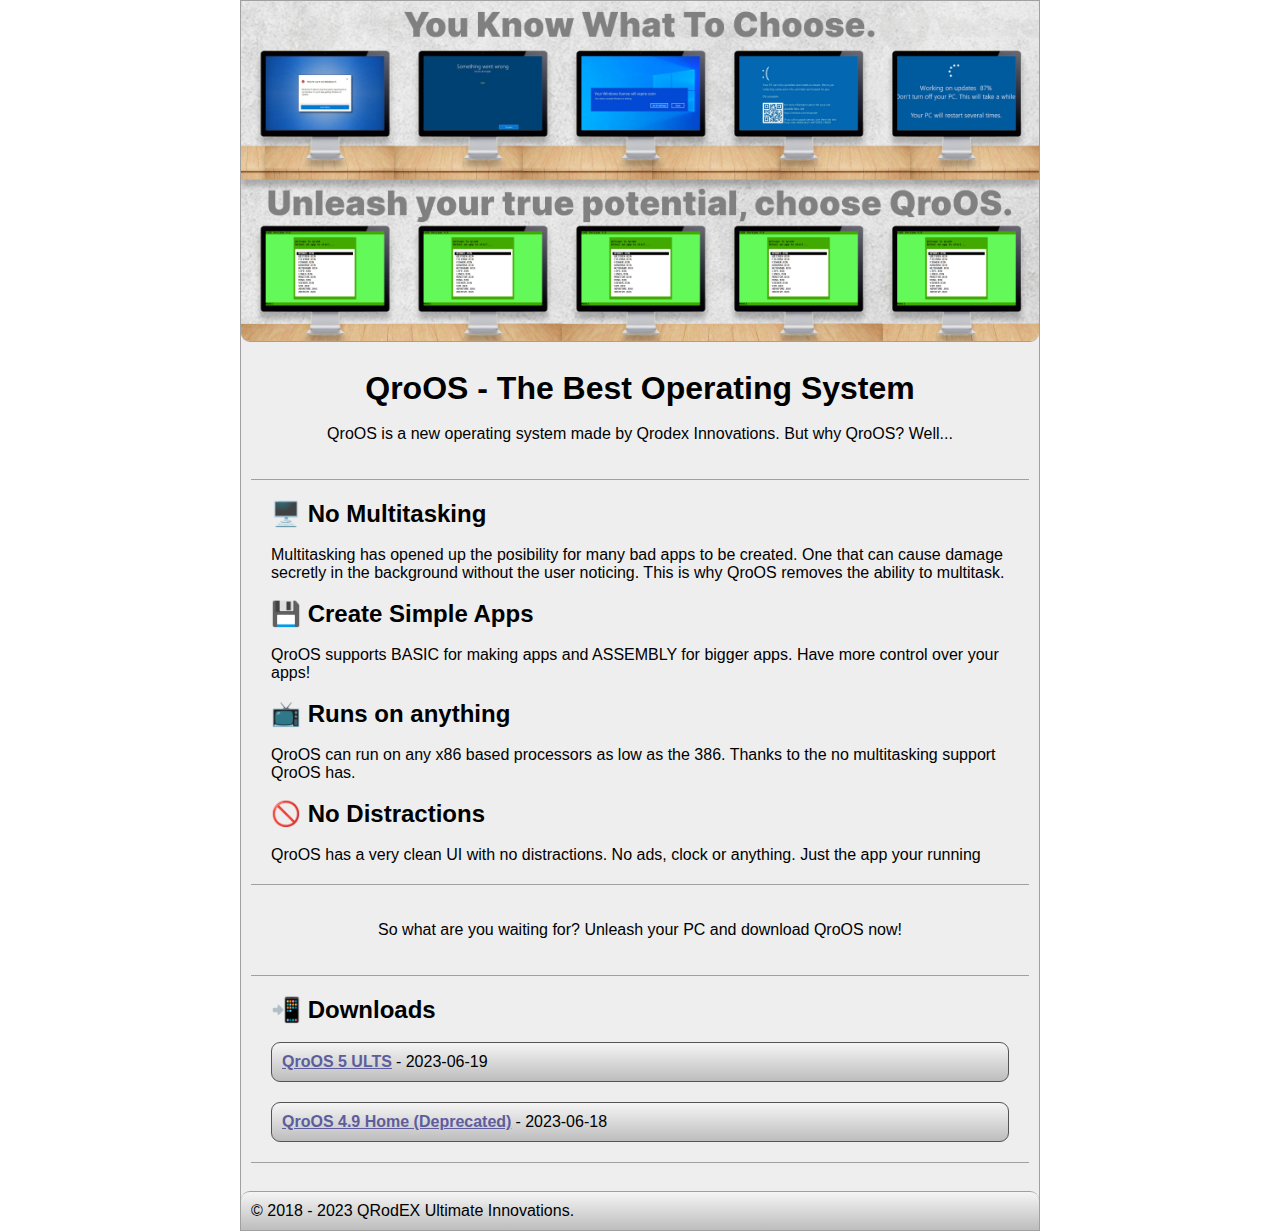
<file: docs/index.html>
<!DOCTYPE html>
<html> 
<head>
	<meta charset="utf-8">
	<meta name="viewport" content="width=device-width, initial-scale=1">
	<meta name="generator" content="RocketCake">
	<title></title>
	<link rel="stylesheet" type="text/css" href="index_html.css">
</head>
<body>
<div class="textstyle1">
<div id="container_25ee779"><div class="textstyle2"><img src="rc_images/qroos_display__1_.png" width="1880" height="800" id="img_7a1f4a7c" alt="" title="" /><span class="textstyle3"><br/></span><div id="container_63851a2"><div id="container_63851a2_padding" ><div class="textstyle2"><span class="textstyle3"><br/></span></div>
<div class="textstyle1"><h1 id="heading_6530c995">QroOS - The Best Operating System</h1></div>
<div class="textstyle2"><span class="textstyle3"><br/></span></div>
<div class="textstyle1"><span class="textstyle3">QroOS is a new operating system made by Qrodex Innovations. But why QroOS? Well...<br/><br/></span></div>
<div class="textstyle2"><span class="textstyle3"><br/></span><div id="container_1f6374ba"><div id="container_1f6374ba_padding" ><div class="textstyle2"><h2 id="heading_56d2fcb6">&#128421;&#65039; No Multitasking</h2>  <span class="textstyle3"><br/><br/>Multitasking has opened up the posibility for many bad apps to be created. One that can cause damage secretly in the background without the user noticing. This is why QroOS removes the ability to multitask.<br/><br/></span>
<h2 id="heading_372572cb">&#128190; Create Simple Apps</h2>  <span class="textstyle3"><br/><br/>QroOS supports BASIC for making apps and ASSEMBLY for bigger apps. Have more control over your apps!<br/><br/></span>
<h2 id="heading_6e2ba9d9">&#128250; Runs on anything</h2>  <span class="textstyle3"><br/><br/>QroOS can run on any x86 based processors as low as the 386. Thanks to the no multitasking support QroOS has.<br/><br/></span>
<h2 id="heading_606e82ec">&#128683; No Distractions</h2>  <span class="textstyle3"><br/><br/>QroOS has a very clean UI with no distractions. No ads, clock or anything. Just the app your running</span>
</div>
<div style="clear:both"></div></div></div><span class="textstyle3"><br/><br/><br/></span></div>
<div class="textstyle1"><span class="textstyle3">So what are you waiting for? Unleash your PC and download QroOS now!<br/><br/><br/></span></div>
<div class="textstyle2"><div id="container_2ba0dbc0"><div id="container_2ba0dbc0_padding" ><div class="textstyle2"><h2 id="heading_5d26a4c5">&#128242; Downloads</h2><span class="textstyle3"><br/><br/></span><div id="container_61d4c6b3"><div id="container_61d4c6b3_padding" ><div class="textstyle2">  <span class="textstyle4"><a href="https://github.com/Qrodex/QroOS/releases/tag/5.0">QroOS 5 ULTS</a></span>
  <span class="textstyle3"><a href="https://github.com/Qrodex/QroOS/releases/tag/5.0" class="wsp6b0ba376"> - 2023-06-19</a></span>
</div>
</div></div><span class="textstyle3"><br/></span><div id="container_6532fa0e"><div id="container_6532fa0e_padding" ><div class="textstyle2">  <span class="textstyle4"><a href="https://github.com/Qrodex/QroOS/releases/tag/4.9">QroOS 4.9 Home (Deprecated)</a></span>
  <span class="textstyle3"><a href="https://github.com/Qrodex/QroOS/releases/tag/4.9" class="wsp6b0ba376"> - 2023-06-18</a></span>
</div>
</div></div></div>
<div style="clear:both"></div></div></div><span class="textstyle3"><br/><br/></span></div>
<div style="clear:both"></div></div></div><div id="container_406a1ed8"><div id="container_406a1ed8_padding" ><div class="textstyle2">  <span class="textstyle3">&#169; 2018 - 2023 QRodEX Ultimate Innovations.</span>
</div>
</div></div><span class="textstyle3"><br/></span></div>
</div>  </div>
<div class="textstyle2">
<span class="textstyle3"></span>  </div>
</body>
</html>
</file>
<file: docs/index_html.css>
h1, h2, h3 { margin:0; padding:0; font-weight:normal; font-style:normal; }
a { color:#5D5D9E; } 
a:visited { color:#5D5D9E; } 
a:active { color:#5C615E; } 
a:hover { color:#B2B3B4; } 
		a.wsp6b0ba376{ color:#000000; text-decoration: none} 
		a.wsp6b0ba376:visited{ color:#000000; text-decoration: none} 
		a.wsp6b0ba376:active{ color:#000000; text-decoration: none} 
		a.wsp6b0ba376:hover{ color:#000000; text-decoration: none} 
body { background-color:#FFFFFF; padding:0;  margin: 0; }
.textstyle1 { text-align:center; }
#container_25ee779 { box-sizing: border-box; vertical-align: top; position:relative; display: inline-block; width:100%; min-height:150px; max-width:800px; background-color:#EEEEEE; border: 1px solid #A0A0A0;  }
.textstyle2 { text-align:left; }
#img_7a1f4a7c { box-sizing: border-box; vertical-align: bottom; border-radius: 0px 0px 9px 9px; position:relative; display: inline-block; width:100%; background-color:#EEEEEE; border-top: none; border-left: none; border-right: none; border-bottom: 1px solid #A0A0A0; height:auto;  }
.textstyle3 { font-size:12pt; font-family:Arial, Helvetica, sans-serif; color:#000000;  }
#container_63851a2 { vertical-align: top; position:relative; display: inline-block; width:100%; min-height:150px; background-color:#EEEEEE;  }
#container_63851a2_padding { margin: 10px; display: block;  }
#heading_6530c995 { box-sizing: border-box; vertical-align: bottom; position:relative; display: inline-block; background:none; border-top: none; border-left: none; border-right: none; border-bottom: none; font-size:24pt; font-family:Arial, Helvetica, sans-serif; color:#000000; text-align:justify; font-weight:bold;  }
#container_1f6374ba { box-sizing: border-box; vertical-align: top; position:relative; display: inline-block; width:100%; min-height:150px; background:none; border-top: 1px solid #A0A0A0; border-left: none; border-right: none; border-bottom: 1px solid #A0A0A0;  }
#container_1f6374ba_padding { margin: 20px; display: block;  }
#heading_56d2fcb6 { vertical-align: bottom; position:relative; display: inline-block; background:none; font-size:18pt; font-family:Arial, Helvetica, sans-serif; color:#000000; text-align:left; font-weight:bold;  }
#heading_372572cb { vertical-align: bottom; position:relative; display: inline-block; background:none; font-size:18pt; font-family:Arial, Helvetica, sans-serif; color:#000000; text-align:left; font-weight:bold;  }
#heading_6e2ba9d9 { vertical-align: bottom; position:relative; display: inline-block; background:none; font-size:18pt; font-family:Arial, Helvetica, sans-serif; color:#000000; text-align:left; font-weight:bold;  }
#heading_606e82ec { vertical-align: bottom; position:relative; display: inline-block; background:none; font-size:18pt; font-family:Arial, Helvetica, sans-serif; color:#000000; text-align:left; font-weight:bold;  }
#container_2ba0dbc0 { box-sizing: border-box; vertical-align: top; position:relative; display: inline-block; width:100%; background:none; border-top: 1px solid #A0A0A0; border-left: none; border-right: none; border-bottom: 1px solid #A0A0A0;  }
#container_2ba0dbc0_padding { margin: 20px; display: block;  }
#heading_5d26a4c5 { vertical-align: bottom; position:relative; display: inline-block; background:none; font-size:18pt; font-family:Arial, Helvetica, sans-serif; color:#000000; text-align:left; font-weight:bold;  }
#container_61d4c6b3 { box-sizing: border-box; vertical-align: top; border-radius: 9px; position:relative; display: inline-block; width:100%; background-color:#BDBDBD; background: linear-gradient(to bottom, #F5F5F5, #BDBDBD); border: 1px solid #545454;  }
#container_61d4c6b3_padding { margin: 10px; display: block;  }
.textstyle4 { font-size:12pt; font-family:Arial, Helvetica, sans-serif; color:#000000; font-weight:bold;  }
#container_6532fa0e { box-sizing: border-box; vertical-align: top; border-radius: 9px; position:relative; display: inline-block; margin:20px 0px 0px 0px;width:100%; background-color:#BDBDBD; background: linear-gradient(to bottom, #F5F5F5, #BDBDBD); border: 1px solid #545454;  }
#container_6532fa0e_padding { margin: 10px; display: block;  }
#container_406a1ed8 { box-sizing: border-box; vertical-align: top; border-radius: 9px 9px 0px 0px; position:relative; display: inline-block; width:100%; background-color:#BDBDBD; background: linear-gradient(to bottom, #F5F5F5, #BDBDBD); border-top: 1px solid #A0A0A0; border-left: none; border-right: none; border-bottom: none;  }
#container_406a1ed8_padding { margin: 10px; display: block;  }
</file>
